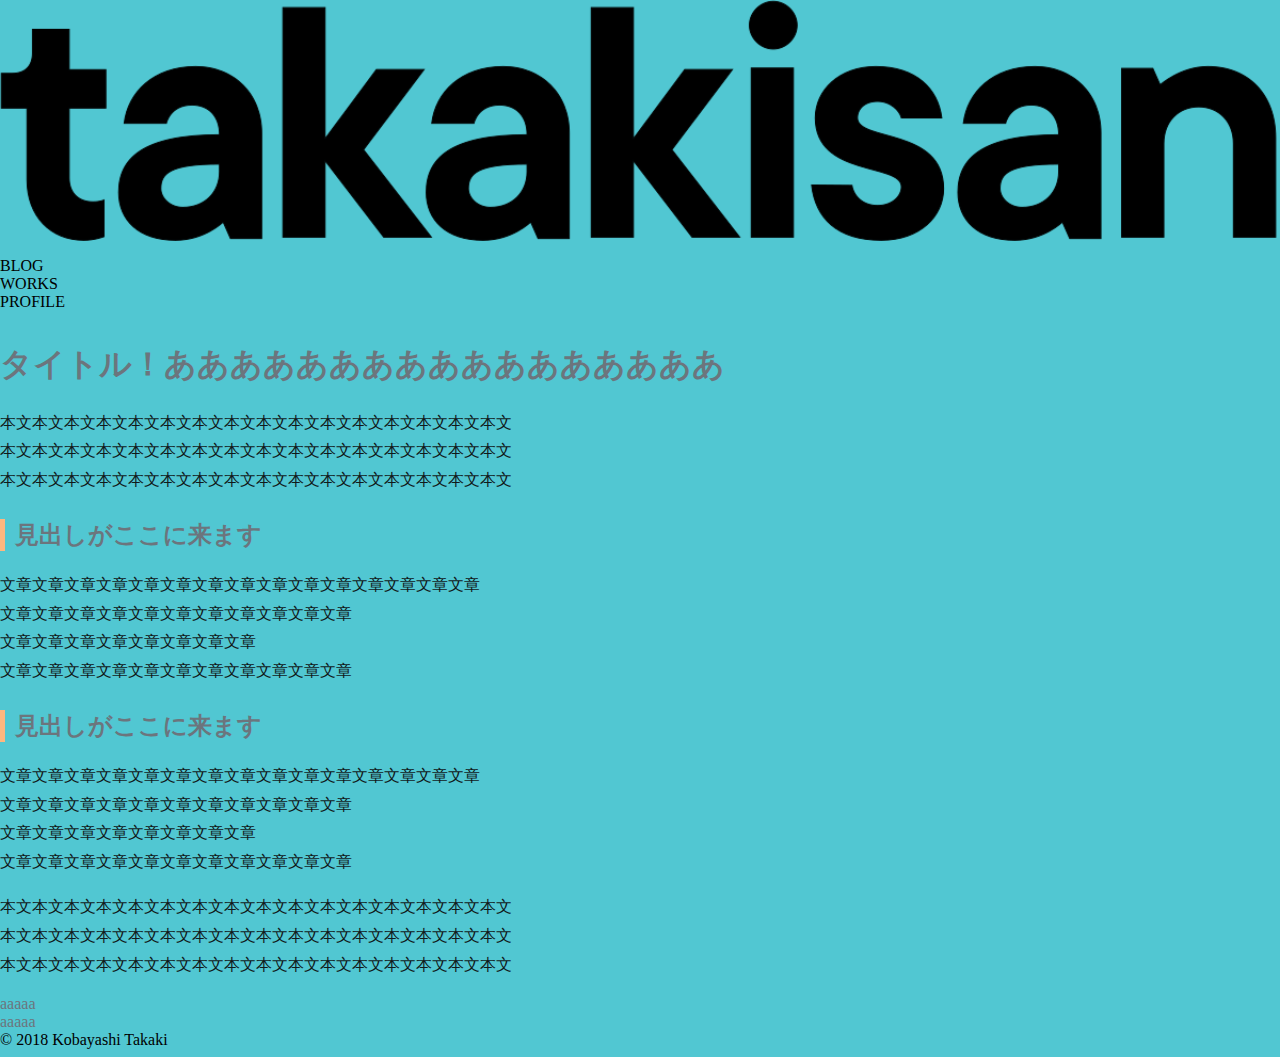
<file: wordpress/themes/takakisan/single.html>
<!DOCTYPE html>
<html lang="ja">
  <head>
    <meta charset="utf-8">
    <link rel="stylesheet" type="text/css" href="style.css">
  </head>
  <body>
    <header>
      <a href="#"><img class="logo" src="img/logo.png"></a>
      <nav id="menu">
        <ul>
          <li><a href="index.html">BLOG</a></li>
          <li>WORKS</li>
          <li>PROFILE</li>
        </ul>
      </nav>
    </header>

    <div class="main">
      <div class="content">
        <article>
          <h1>タイトル！あああああああああああああああああ</h1>
          <p>
            本文本文本文本文本文本文本文本文本文本文本文本文本文本文本文本文<br>
            本文本文本文本文本文本文本文本文本文本文本文本文本文本文本文本文<br>
            本文本文本文本文本文本文本文本文本文本文本文本文本文本文本文本文<br>
          </p>
          <h2>
            見出しがここに来ます
          </h2>
          <p>
            文章文章文章文章文章文章文章文章文章文章文章文章文章文章文章<br>
            文章文章文章文章文章文章文章文章文章文章文章<br>
            文章文章文章文章文章文章文章文章<br>
            文章文章文章文章文章文章文章文章文章文章文章<br>
          </p>
          <h2>
            見出しがここに来ます
          </h2>
          <p>
            文章文章文章文章文章文章文章文章文章文章文章文章文章文章文章<br>
            文章文章文章文章文章文章文章文章文章文章文章<br>
            文章文章文章文章文章文章文章文章<br>
            文章文章文章文章文章文章文章文章文章文章文章<br>
          </p>
          <p class="">
            本文本文本文本文本文本文本文本文本文本文本文本文本文本文本文本文<br>
            本文本文本文本文本文本文本文本文本文本文本文本文本文本文本文本文<br>
            本文本文本文本文本文本文本文本文本文本文本文本文本文本文本文本文<br>
          </p>
        </div>
      </article>
      <aside class="sidebar">
        <div class="ad">
          aaaaa
        </div>
        <div class="ad">
          aaaaa
        </div>
      </aside>
    </div>


    <div class="footer">
      <p>© 2018 Kobayashi Takaki</p>
    </div>

  </body>
</html>
</file>
<file: wordpress/themes/takakisan/style.css>
/*
Theme Name: takakisan
Theme URI:
Author: Takaki Kobayashi
Author URI: https://takakisan.com/
Description:
Version: 0.1
License: GNU General Public License v2 or later
License URI: http://www.gnu.org/licenses/gpl-2.0.html
*/

body {
  margin: 0 auto;
  background-color: #51C7D2;
  font-style: sans-serif;
  word-break : break-all;
}

a {
  color: inherit;
  text-decoration: none;
  padding: 0;
}

p {
  padding: 0;
  margin-top: 0;
  margin-bottom: 0.5em;
  margin-right: 0;
  margin-left: 0;
}

header ul, aside ul,
ul.category, .footer-menu {
  padding: 0;
  list-style: none;
}

img {
  display: block;
}

img.logo {
  width: 100%;
  height: auto;
}

#logo {
  position: relative;
}

#site-header {
  background-color: #51C7D2;

}

#fixed-nav {
  background-color: rgba(81,199,210,0.7);
  position: fixed;
  top: 0;
  z-index: 2;
  width: 100%;
  opacity: 0;
  font-size: 13px;
  font-weight: 800;
}

.navbar button{
  -webkit-tap-highlight-color: rgba(0,0,0,0);
  -webkit-box-shadow: none;
  box-shadow: none;
  outline: none;
}

#site-header nav ul li a{
  font-size: 22px;
  font-weight: 800;
}

#main {
  position: relative;
}

.article-card {
  position: relative;
  color: #6c757d;
  box-shadow: 0px 1px 4px rgba(150,150,150,0.5);
}

.article-card .title {
  color: #6c757d;
  font-weight: bold;
  font-size: 25px;
}

.article-img {
  width: 100%;
  height: 300px;
  overflow: hidden;
  display: flex;
  flex-direction: column;
  justify-content: center;
}

.article-card img {
  float: none;
  width:auto;

  width:100%;
  margin-top: 10px;
  margin-left: auto;
  margin-right: auto;

}

.article-card .post-date {
  font-size: 14px;
}

.category-item {
  display: inline;
}

.category-badge {
  font-weight: 500;
  font-size: 13px;
  border: 1px solid rgba(170, 170, 170, 0.5);
  border-radius: 3px;
  margin-right: 5px;
  padding: 2px 6px;
}

.sidebar-item .post-date {
  font-size: 12px;
}

article h1,h2,h3,h4,h5,h6 {
  color: #6c757d;
  font-weight: 600;
  margin-top: 1em;
}

article h2 {
  padding-left: 10px;
  border-left: 5px solid #FFB77F;
  box-sizing: border-box;
}

article h3 {
  background: linear-gradient(transparent 65%, #f9d4b7 65%);
}

article a {
  color: #FFB77F;
  text-decoration: underline;
  word-wrap: break-word;
}

article .date {
    color: #6c757d;
    font-size: 14px;
}

article img {
  max-width: 100%;
  height: auto;
  margin-left: auto;
  margin-right: auto;
  margin-top: 2em;
  margin-bottom: 2em;
}

article p {
  color: #111a1b;
  font-size: 16px;
  line-height: 1.8em;
  margin-top: 1em;
  margin-bottom: 1em;
}

article em {
  color: #6c757d;
}

article .separate {
  margin-top: 10px;
  margin-bottom: 10px;
  padding-top: 10px;
  padding-bottom: 10px;
  border-top: 1px solid rgba(170, 170, 170, 0.5);
  border-bottom: 1px solid rgba(170, 170, 170, 0.5);
}

.related-posts-container {
  margin-bottom: 20px;
}

.related-inner {
  padding-bottom: 10px;
}

.related-inner:not(:last-child) {
  margin-bottom: 10px;
  border-bottom: 1px solid rgba(170, 170, 170, 0.5);
}

pre {
  overflow: auto;
  max-width: 100%;
  font-size:12px;
  word-wrap:normal;
  border: 1px solid #6c757d;
  padding: 1em;
}

.pagination {
  margin-left: auto;
  margin-right: auto;
  display: flex;
  flex-direction: row;
  align-items: center;
  justify-content: center;

}

.pagination li {
  font-size: 15px;
}

.sidebar {
  flex-direction: column;
  color: #6c757d;
}

.sidebar-item:not(:last-child) {
  margin-bottom: 10px;
  border-bottom: 1px solid rgba(170, 170, 170, 0.5);
}

.sidebar-item li {
  font-size: 14px;
  padding-bottom: 3px;
}

.footer-menu li {
  display: inline;
  font-size: 13px;
}

.footer-menu li:not(:last-child)::after {
  content: "｜";
}

.copyright {
  text-align: center;
  font-weight: bold;
  font-size: small;
}

.fa-twitter-square {
  color: #55acee;
}

@media (max-width: 992px) {
  .sidebar-item:first-child {
    border-top: 1px solid rgba(170, 170, 170, 0.5);
  }

  .article-img {
    height: 200px;
  }
}
</file>
